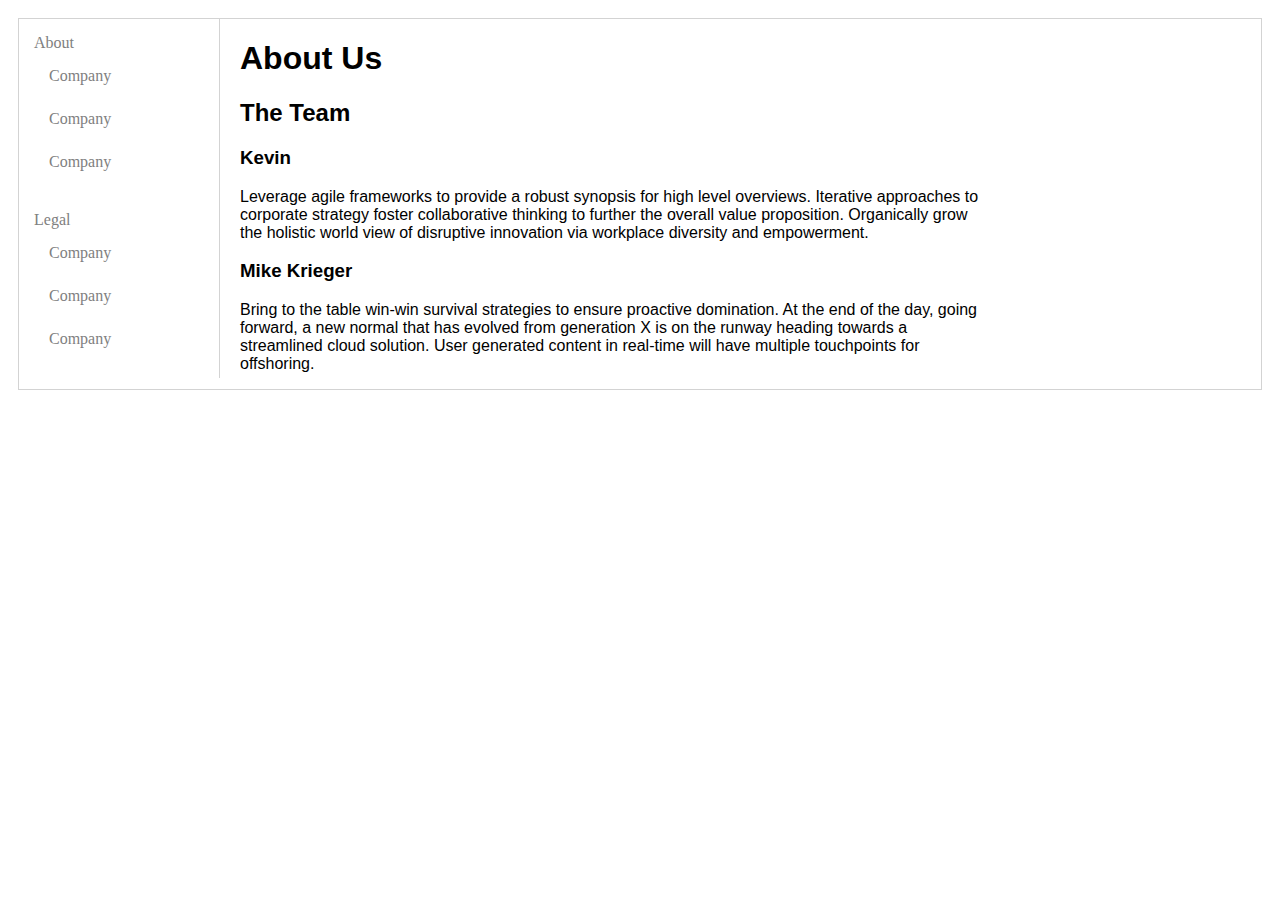
<file: instagram/index.html>
<!DOCTYPE html>
<html>
  <head>
    <meta charset="utf-8">
    <link rel="stylesheet" href="styles.css" type="text/css">
  </head>
  <body>
    <nav>

      <ul>
        <li class="outer">
          About
          <ul class="inner">
            <a href="#"><li>Company</li></a>
            <a href="#"><li>Company</li></a>
            <a href="#"><li>Company</li></a>
          </ul>
        </li>

        <li class="outer">
          Legal
          <ul class="inner">
            <a href="#"><li>Company</li></a>
            <a href="#"><li>Company</li></a>
            <a href="#"><li>Company</li></a>
          </ul>
        </li>

      </ul>

    </nav>
    <main>
      <h1>About Us</h1>
      <h2>The Team</h2>
      <h3>Kevin</h3>
      <p>Leverage agile frameworks to provide a robust synopsis for high level overviews. Iterative approaches to corporate strategy foster collaborative thinking to further the overall value proposition. Organically grow the holistic world view of disruptive innovation via workplace diversity and empowerment.</p>
      <h3>Mike Krieger</h3>
      <p>Bring to the table win-win survival strategies to ensure proactive domination. At the end of the day, going forward, a new normal that has evolved from generation X is on the runway heading towards a streamlined cloud solution. User generated content in real-time will have multiple touchpoints for offshoring.</p>
    </main>
  </body>
</html>
</file>
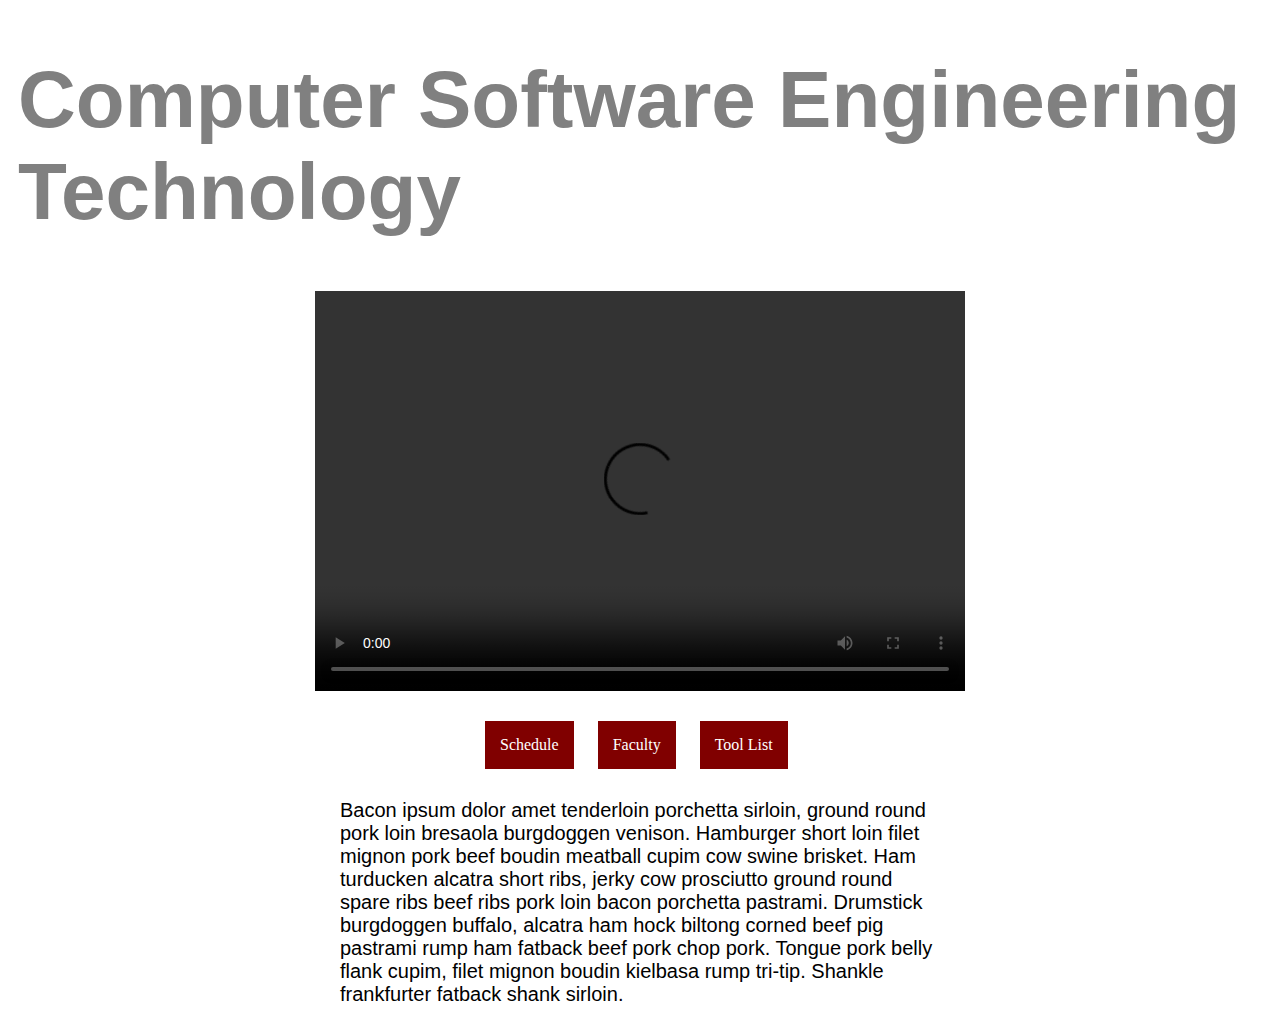
<file: stevens-college/index.html>
<!DOCTYPE html>
<html>
  <head>
    <meta charset="utf-8">
    <link href="styles.css" rel="stylesheet" type="text/css">
  </head>
  <body>
    <header>
      <h1>Computer Software Engineering Technology</h1>
    </header>
    <main>
      <video controls src="https://vimeo.com/291205220">No embedded Video for you</video>
      <div class="toolbar">
        <a href="#">Schedule</a>
        <a href="#">Faculty</a>
        <a href="#">Tool List</a>
      </div>

      <p>
        Bacon ipsum dolor amet tenderloin porchetta
        sirloin, ground round pork loin bresaola burgdoggen venison. Hamburger short loin filet mignon pork beef boudin meatball
        cupim cow swine brisket. Ham turducken alcatra short ribs, jerky cow prosciutto ground round spare ribs beef ribs pork loin bacon porchetta pastrami. Drumstick burgdoggen buffalo, alcatra ham hock biltong corned beef pig pastrami rump ham fatback beef pork chop pork. Tongue pork belly flank cupim, filet mignon boudin kielbasa rump tri-tip. Shankle frankfurter fatback shank sirloin.
      </p>
    </main>
  </body>
</html><!-- Add your HTML here -->
</file>
<file: instagram/styles.css>
nav {
  top: 0;
  left: 0;
  float: left;
  width: 200px;
  height: 100%;
  border-right: solid 1px lightgray;
}
html {
  margin: 10px;
  position: relative;
}
body {
  position: relative;
  border: solid lightgray 1px;
  top: 0;
  bottom: 0;
  left: 0;
  right: 0;
}
body:after {
  clear: both;
  display: table;
  content: "";
}
main {
  float: left;
  width: 60%;
  padding-left:20px;
  margin-right: 10px;
}
ul {
  list-style: none;
  margin: 5px;
  padding: 0;
}
li {
  margin: 5px 0;
  padding: 10px;
  color: gray;
}
li a {
  text-decoration: none;
  color: gray;
}
.inner li:hover {
  border-left: solid black 2px;
  color: black;
}
h1, h2, h3, p {
  font-family: arial;
}
</file>
<file: stevens-college/styles.css>
/* Add your CSS here */
h1 {
  padding: 0 10px;
  font-size: 5em;
  font-family: Arial;
  color: gray;
}
video {
  width: 650px;
  height:400px;
  padding: 0 10px;
  display: block;
  margin: 0 auto;
}
.toolbar {
  box-sizing: border-box;
  margin: 30px auto;
  width: 330px;
}

a {
  display: inline-block;
  padding: 15px;
  background-color: maroon;
  color: white;
  text-decoration: none;
  margin: 0 10px;
}

p {
  margin: 0 auto;
  font-size: 20px;
  font-family: helvetica;
  width: 600px;

}
</file>
